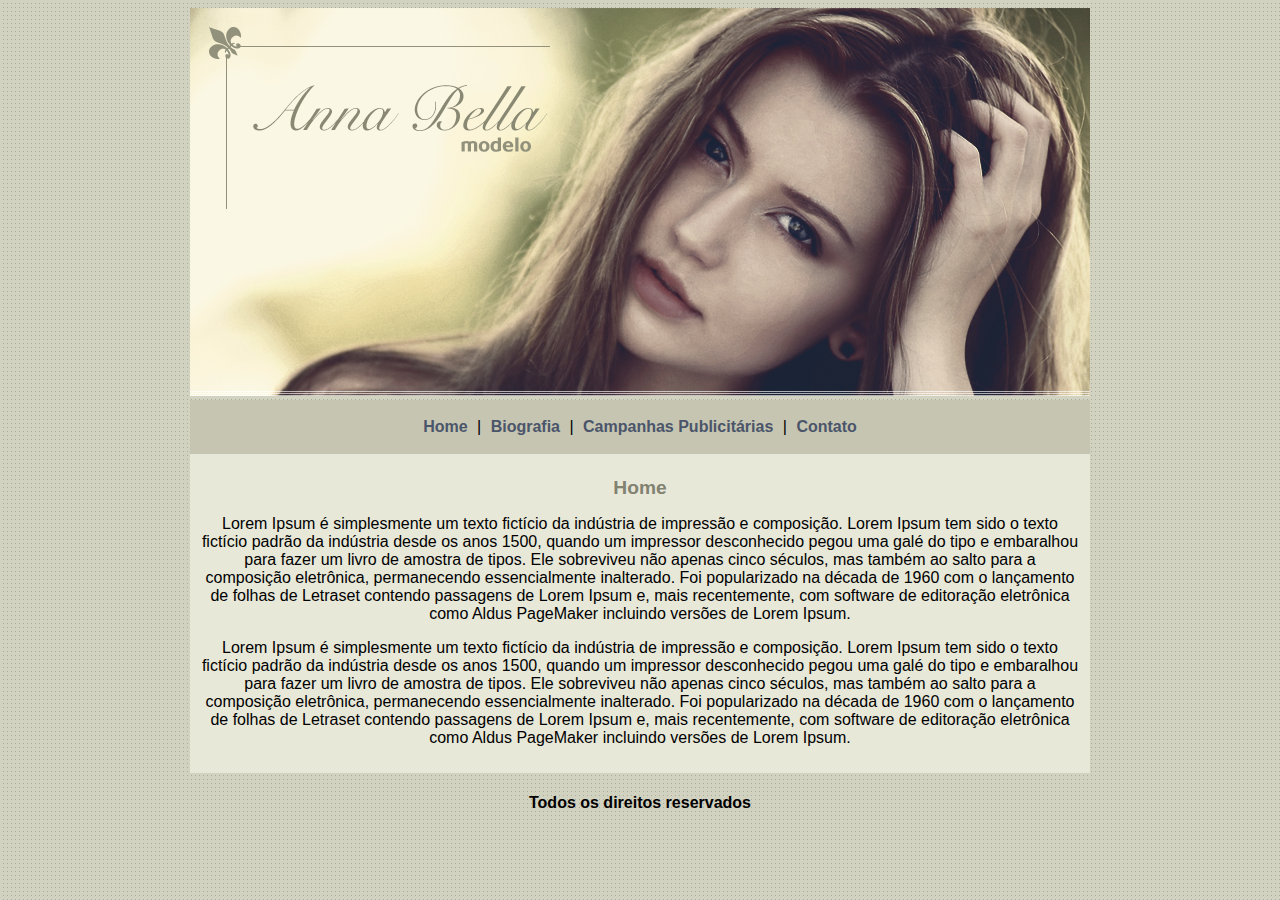
<file: index.html>
<!DOCTYPE HTML>
<html>
	<head>
		<title>Anna Bella - Biografia</title>
		<meta charset="utf-8">
	
	<link rel="stylesheet" type="text/css" href="estilo.css">

	</head>

<!-- Não irei fazer a página "contato" pois estou com preguiça-->

	<body>
		
		<div id="principal">
			
			<img src="imagens/capa.png">

			<div id="menu">
				
				<a href="index.html">Home</a> |
				
				<a href="biografia.html">Biografia</a> |
				
				<a href="Campanhas Publicitárias.html">Campanhas Publicitárias</a> |
				
				<a href="contato.html">Contato</a>

			</div>

			<div id="conteudo"><!--inicio do conteudo-->
				<h1>Home</h1>
				<p>
					Lorem Ipsum é simplesmente um texto fictício da indústria de impressão e composição. Lorem Ipsum tem sido o texto fictício padrão da indústria desde os anos 1500, quando um impressor desconhecido pegou uma galé do tipo e embaralhou para fazer um livro de amostra de tipos. Ele sobreviveu não apenas cinco séculos, mas também ao salto para a composição eletrônica, permanecendo essencialmente inalterado. Foi popularizado na década de 1960 com o lançamento de folhas de Letraset contendo passagens de Lorem Ipsum e, mais recentemente, com software de editoração eletrônica como Aldus PageMaker incluindo versões de Lorem Ipsum.
				</p>
				<p>
					Lorem Ipsum é simplesmente um texto fictício da indústria de impressão e composição. Lorem Ipsum tem sido o texto fictício padrão da indústria desde os anos 1500, quando um impressor desconhecido pegou uma galé do tipo e embaralhou para fazer um livro de amostra de tipos. Ele sobreviveu não apenas cinco séculos, mas também ao salto para a composição eletrônica, permanecendo essencialmente inalterado. Foi popularizado na década de 1960 com o lançamento de folhas de Letraset contendo passagens de Lorem Ipsum e, mais recentemente, com software de editoração eletrônica como Aldus PageMaker incluindo versões de Lorem Ipsum.
				</p>

			</div><!--fim do conteudo-->

			<div>
				<h4 class="centralizar">Todos os direitos reservados</h4>
			</div>

		</div>

	</body>



</html>
</file>
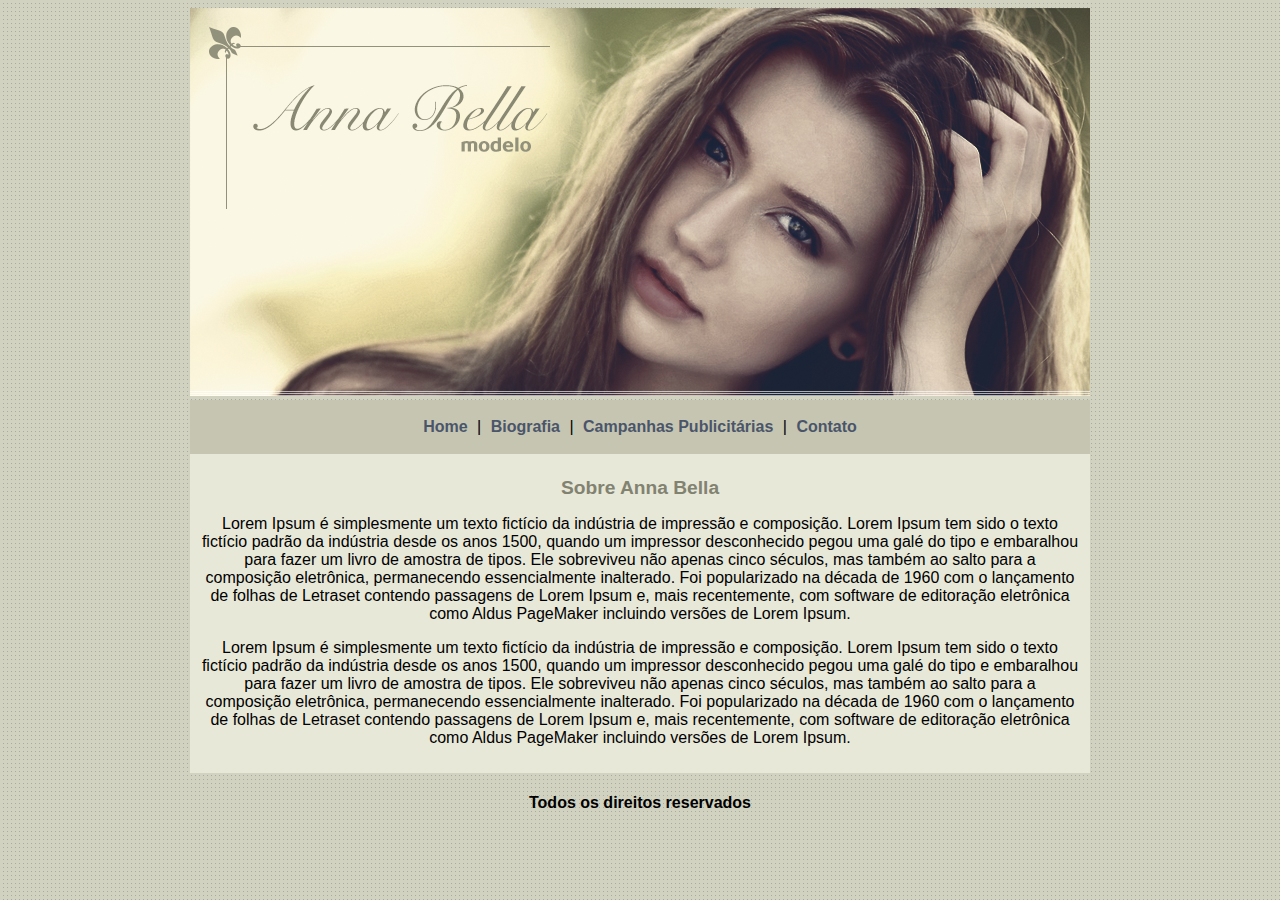
<file: biografia.html>
<!DOCTYPE HTML>
<html>
	<head>
		<title>Anna Bella - Biografia</title>
		<meta charset="utf-8">
	
	<link rel="stylesheet" type="text/css" href="estilo.css">

	</head>

	<body>
		
		<div id="principal">
			
			<img src="imagens/capa.png">

			<div id="menu">
				
				<a href="index.html">Home</a> |
				
				<a href="biografia.html">Biografia</a> |
				
				<a href="Campanhas Publicitárias.html">Campanhas Publicitárias</a> |
				
				<a href="contato.html">Contato</a>

			</div>

			<div id="conteudo"><!--inicio do conteudo-->
				<h1>Sobre Anna Bella</h1>
				<p>
					Lorem Ipsum é simplesmente um texto fictício da indústria de impressão e composição. Lorem Ipsum tem sido o texto fictício padrão da indústria desde os anos 1500, quando um impressor desconhecido pegou uma galé do tipo e embaralhou para fazer um livro de amostra de tipos. Ele sobreviveu não apenas cinco séculos, mas também ao salto para a composição eletrônica, permanecendo essencialmente inalterado. Foi popularizado na década de 1960 com o lançamento de folhas de Letraset contendo passagens de Lorem Ipsum e, mais recentemente, com software de editoração eletrônica como Aldus PageMaker incluindo versões de Lorem Ipsum.
				</p>
				<p>
					Lorem Ipsum é simplesmente um texto fictício da indústria de impressão e composição. Lorem Ipsum tem sido o texto fictício padrão da indústria desde os anos 1500, quando um impressor desconhecido pegou uma galé do tipo e embaralhou para fazer um livro de amostra de tipos. Ele sobreviveu não apenas cinco séculos, mas também ao salto para a composição eletrônica, permanecendo essencialmente inalterado. Foi popularizado na década de 1960 com o lançamento de folhas de Letraset contendo passagens de Lorem Ipsum e, mais recentemente, com software de editoração eletrônica como Aldus PageMaker incluindo versões de Lorem Ipsum.
				</p>

			</div><!--fim do conteudo-->

			<div>
				<h4 class="centralizar">Todos os direitos reservados</h4>
			</div>

		</div>

	</body>



</html>
</file>
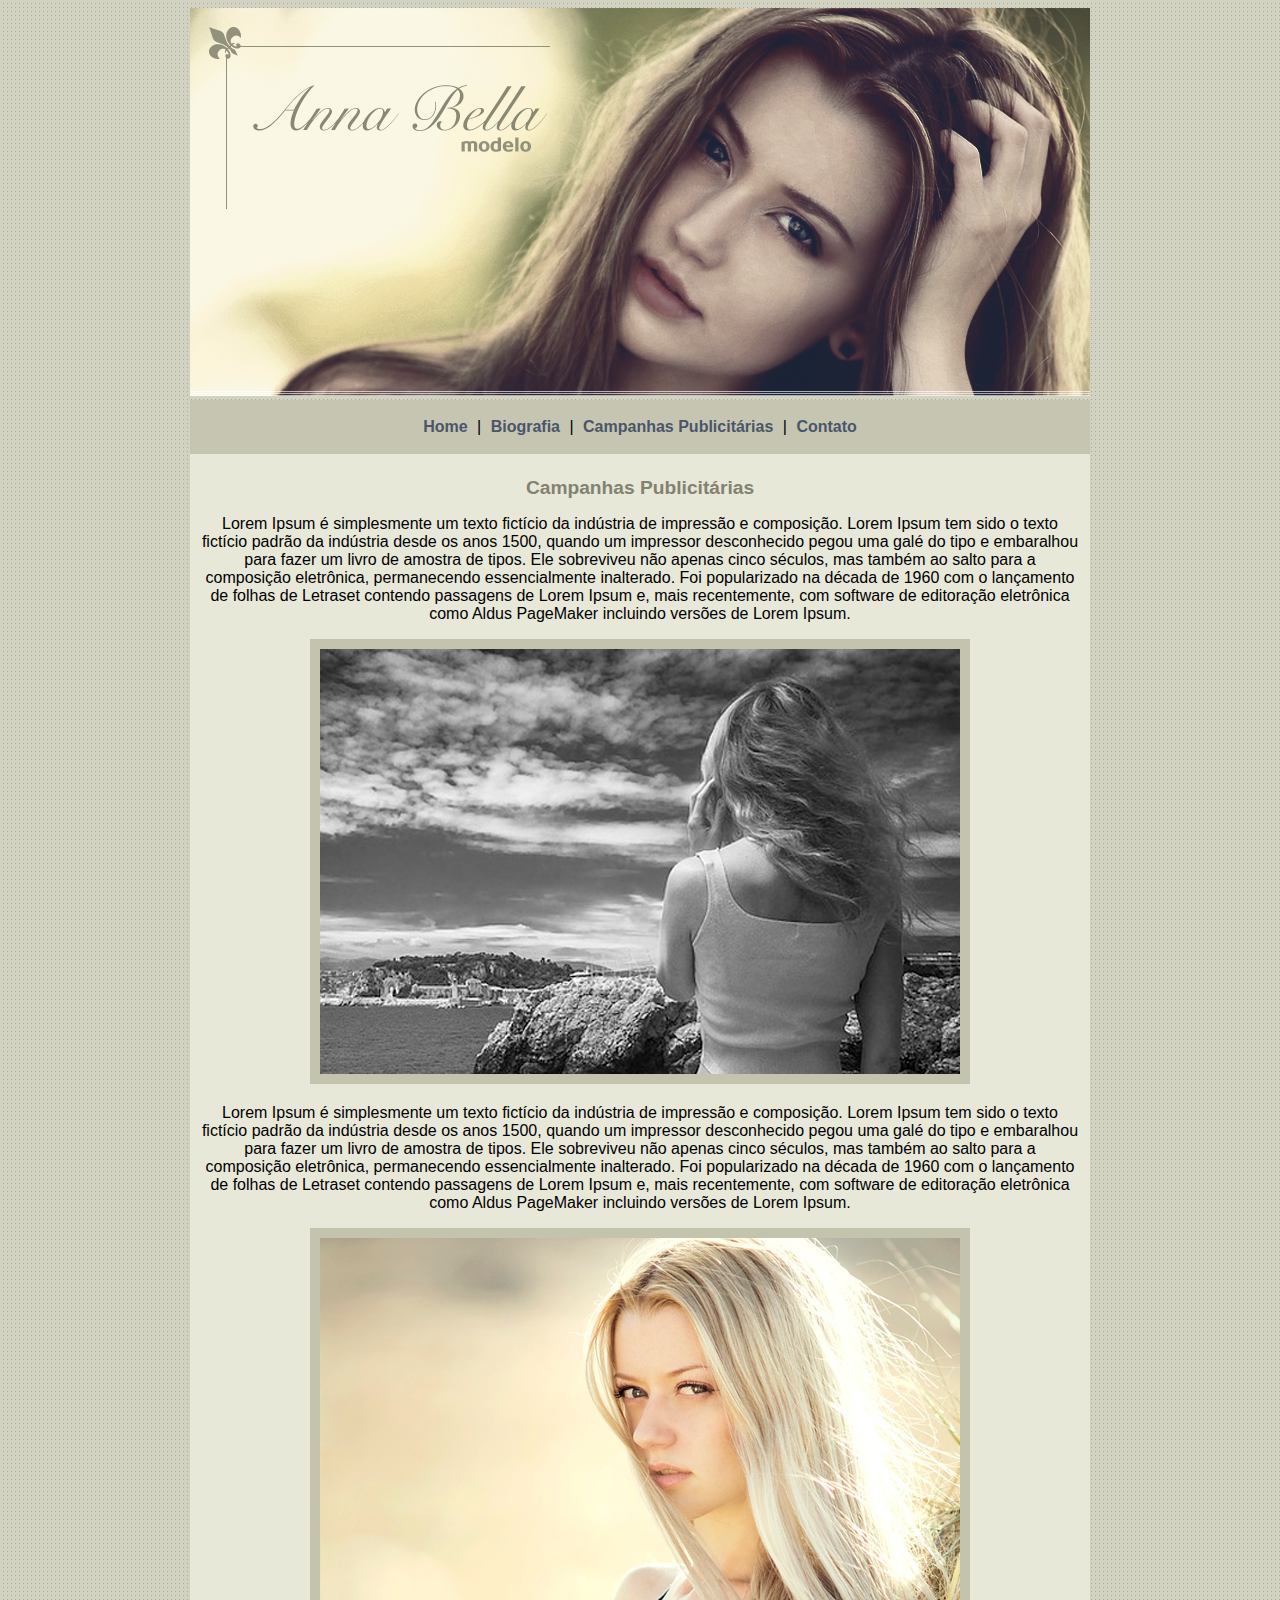
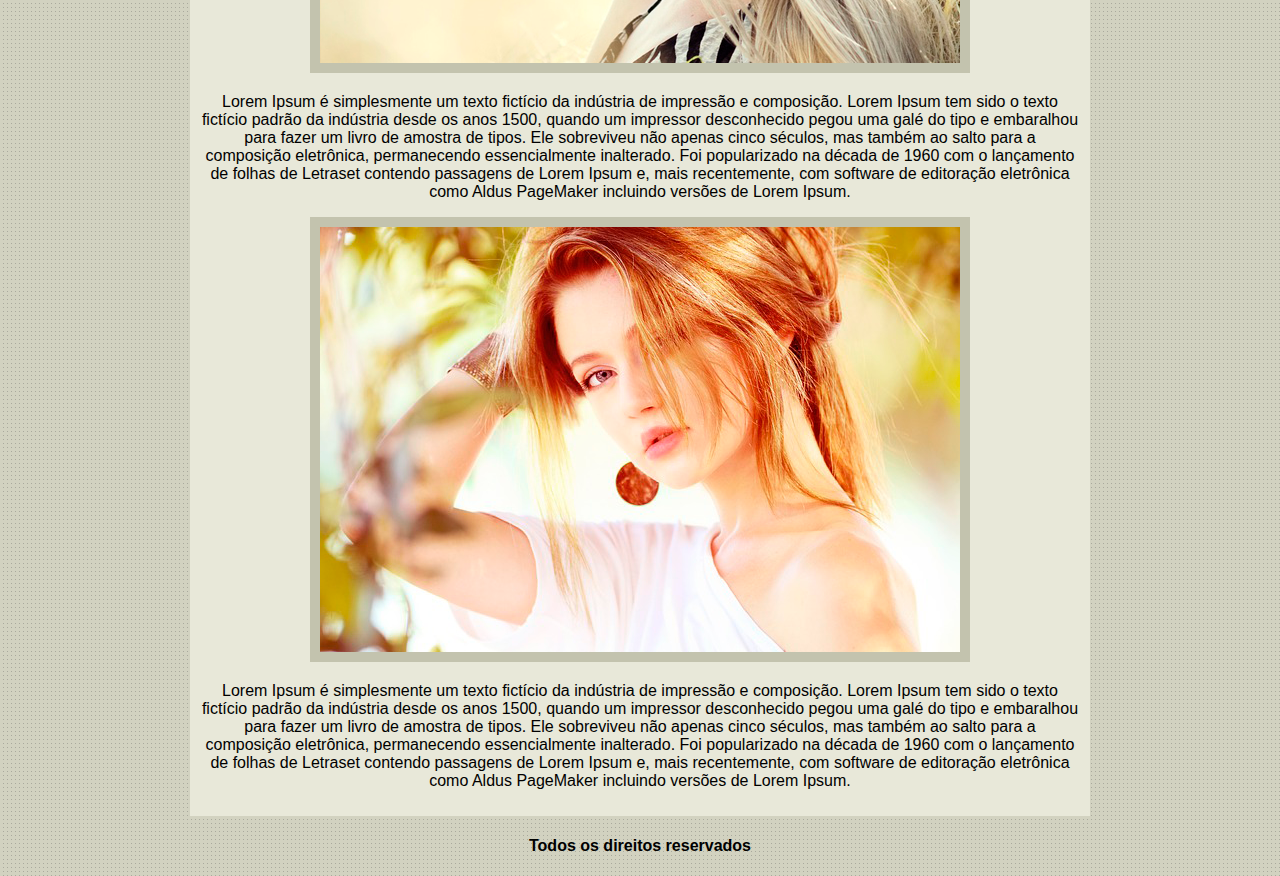
<file: Campanhas Publicitárias.html>
<!DOCTYPE HTML>
<html>
	<head>
		<title>Campanhas Publicitárias</title>
		<meta charset="utf-8">
	
	<link rel="stylesheet" type="text/css" href="estilo.css">

	</head>

	<body>
		
		<div id="principal">
			
			<img src="imagens/capa.png">

			<div id="menu">
				
				<a href="index.html">Home</a> |
				
				<a href="biografia.html">Biografia</a> |
				
				<a href="Campanhas Publicitárias.html">Campanhas Publicitárias</a> |
				
				<a href="contato.html">Contato</a>

			</div>

			<div id="conteudo"><!--inicio do conteudo-->
				<h1>Campanhas Publicitárias</h1>
				<p>
					Lorem Ipsum é simplesmente um texto fictício da indústria de impressão e composição. Lorem Ipsum tem sido o texto fictício padrão da indústria desde os anos 1500, quando um impressor desconhecido pegou uma galé do tipo e embaralhou para fazer um livro de amostra de tipos. Ele sobreviveu não apenas cinco séculos, mas também ao salto para a composição eletrônica, permanecendo essencialmente inalterado. Foi popularizado na década de 1960 com o lançamento de folhas de Letraset contendo passagens de Lorem Ipsum e, mais recentemente, com software de editoração eletrônica como Aldus PageMaker incluindo versões de Lorem Ipsum.
				</p>

			<img src="imagens/foto1.png" class="img-campanha">

				<p>
					Lorem Ipsum é simplesmente um texto fictício da indústria de impressão e composição. Lorem Ipsum tem sido o texto fictício padrão da indústria desde os anos 1500, quando um impressor desconhecido pegou uma galé do tipo e embaralhou para fazer um livro de amostra de tipos. Ele sobreviveu não apenas cinco séculos, mas também ao salto para a composição eletrônica, permanecendo essencialmente inalterado. Foi popularizado na década de 1960 com o lançamento de folhas de Letraset contendo passagens de Lorem Ipsum e, mais recentemente, com software de editoração eletrônica como Aldus PageMaker incluindo versões de Lorem Ipsum.
				</p>

			<img src="imagens/foto2.png" class="img-campanha">

			<p>
					Lorem Ipsum é simplesmente um texto fictício da indústria de impressão e composição. Lorem Ipsum tem sido o texto fictício padrão da indústria desde os anos 1500, quando um impressor desconhecido pegou uma galé do tipo e embaralhou para fazer um livro de amostra de tipos. Ele sobreviveu não apenas cinco séculos, mas também ao salto para a composição eletrônica, permanecendo essencialmente inalterado. Foi popularizado na década de 1960 com o lançamento de folhas de Letraset contendo passagens de Lorem Ipsum e, mais recentemente, com software de editoração eletrônica como Aldus PageMaker incluindo versões de Lorem Ipsum.
				</p>

			<img src="imagens/foto3.png" class="img-campanha">
			<p>
					Lorem Ipsum é simplesmente um texto fictício da indústria de impressão e composição. Lorem Ipsum tem sido o texto fictício padrão da indústria desde os anos 1500, quando um impressor desconhecido pegou uma galé do tipo e embaralhou para fazer um livro de amostra de tipos. Ele sobreviveu não apenas cinco séculos, mas também ao salto para a composição eletrônica, permanecendo essencialmente inalterado. Foi popularizado na década de 1960 com o lançamento de folhas de Letraset contendo passagens de Lorem Ipsum e, mais recentemente, com software de editoração eletrônica como Aldus PageMaker incluindo versões de Lorem Ipsum.
				</p>

			</div><!--fim do conteudo-->

			<div>
				<h4 class="centralizar">Todos os direitos reservados</h4>
			</div>

		</div>

	</body>



</html>
</file>
<file: estilo.css>
body{
	background: #d2d2c1 url('imagens/fundo.png');
	font: 16px Arial, Helvetica, sans-serif;
	
}

#principal {
  width: 900px;
  margin: 0px auto;
  text-align: center;
}

#menu{
	background: #c5c5b2;
	padding: 18px;
	text-align: center;
}

#conteudo{
	background: #e8e8d9;
	padding: 10px;
}

a{
	color: #4b556a;
	text-decoration: none;
	font-weight: bold;
	padding: 5px;
}

.centralizar{
	text-align: center;
}

h1{
	color:#828271 ;
	font-size: 1.2em;
}

.img-campanha{
	border: 10px solid #c3c3ae;
}
</file>
